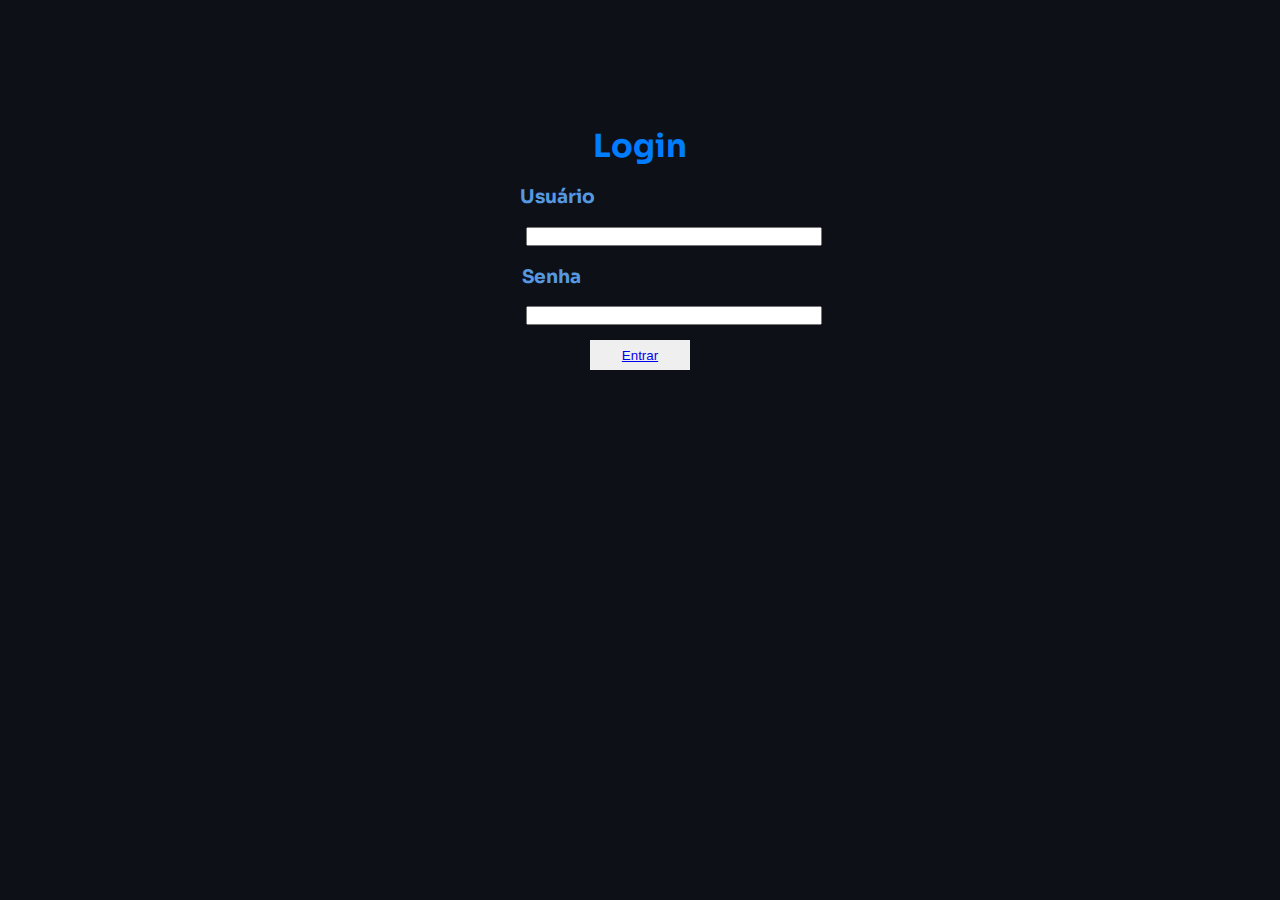
<file: SoundVerse/login.html>
<!DOCTYPE html>
<html lang="pt-BR">
<head>
    <meta charset="UTF-8">
    <meta name="viewport" content="width=device-width, initial-scale=1.0">

    <link rel="preconnect" href="https://fonts.gstatic.com/">
    <link
        href="https://fonts.googleapis.com/css2?family=Sora:wght@300;400;500;600&amp;family=Source+Sans+Pro:wght@300;400&amp;display=swap"
        rel="stylesheet">
    <link rel="stylesheet" href="css/loginstyle.css">
    <link rel="stylesheet" href="https://unpkg.com/aos@2.3.1/dist/aos.css" />
    <link rel="stylesheet" href="https://unpkg.com/swiper/swiper-bundle.min.css">

    <title>Login SoundVerse</title>

    <script src="js/svg-inject.min.js"></script>
</head>

<!--TELA LOGIN-->
<body>

        <h1 class="login">Login</h1>
        <h3 class="login alinha-usuario">Usuário</h3>
        <input type="email">
        <h3 class="login alinha-senha">Senha</h3>
        <input type="password">
        <button><a href="C:\Users\eolna\OneDrive\Documentos\GitHub\PW_ADO01_SoundVerse\SoundVerse\index.html">Entrar</a></button>
</body>
</html>
</file>
<file: SoundVerse/css/loginstyle.css>
body {
    background-color: #0D1117;

}

.login {
    display: flex;
    justify-content: center;
    align-items: center;
}

.alinha-senha {
    padding: 0 14% 0 0;
}

.alinha-usuario {
    padding: 0 13% 0 0;
}


h1 {
    margin: 10% 0 0 0;
    display: block;
    color: #007DFF;
    font-family: "Sora", sans-serif;
}

h3 {
    display: inline-block;
    color: #5799e0;
    font-family: "Sora", sans-serif;
}

p {
    font-family: "Source Sans Pro", sans-serif;
}

input {
    margin: 0 0 0 41%;
    padding: 0 115px 0 0;
}

button {
    margin: 0 auto;
    margin-top: 15px;
    width: 100px;
    height: 30px;
    border: #5799e0;
    display: block;
    text-align: center;
}
</file>
